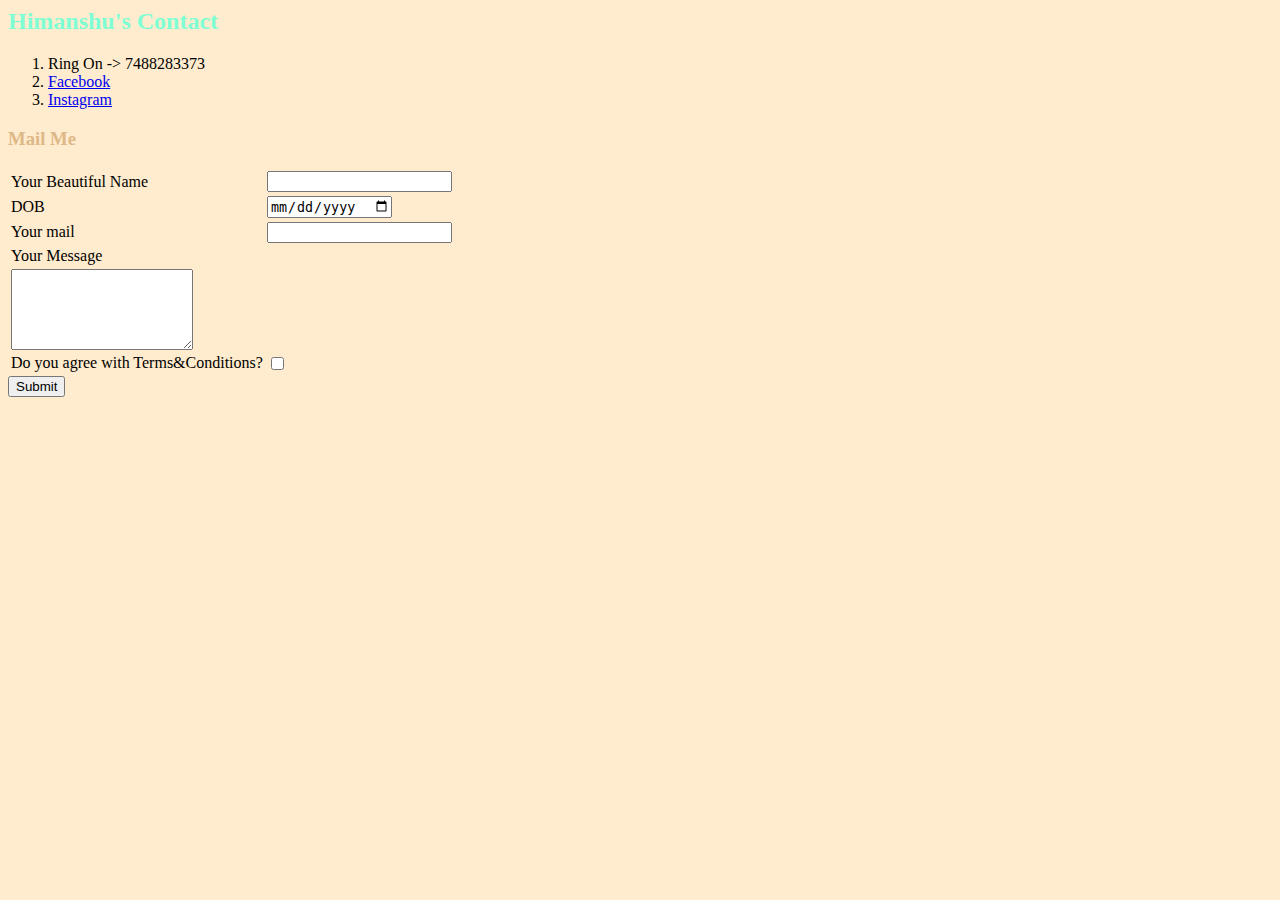
<file: contact.html>
<html lang="en">
<head>
   <meta charset="UTF-8">
   <meta http-equiv="X-UA-Compatible" content="IE=edge">
   <meta name="viewport" content="width=device-width, initial-scale=1.0">
   <title>My Contact</title>
   <link rel="stylesheet" href="CSS/CV_style.css">
</head>
<body>
  <h2> Himanshu's Contact </h2>
  <ol type="1">
     <li >  Ring On -> 7488283373 </li>
 <li> <a href="https://www.facebook.com/"> Facebook</a></li>
 <li> <a href="https://www.instagram.com/"> Instagram</a></li>

 </ol>
<h3>Mail Me</h3>
<form action="mailto:hk105099@gmail.com" action="post" enctype="text/plain">
   <table>
<tbody>
   <tr>
<td>
    <label name="YourName ">Your Beautiful Name</label> </td>
    <td>
   <input type="text">
</td>
</tr>
<tr>
   <td>
   <label name="DOB">DOB</label> </td>
  <td> <input type="date">
   </td>
   </tr>
<tr>
   <td>
   <label name="Email">Your mail</label> </td>
  <td> <input type="email">
   </td>
   </tr>
   <tr>
      <td>
         <label>Your Message</label> 
      </td>
   </tr>
     <tr>
        <td> 
      <textarea name="Your Message"rows="5" coloumns="70" >

         </textarea>
   </td>
</tr>

<tr>
   <td>
   <label>Do you agree with Terms&Conditions?</label> </td>
  <td> <input type="checkbox"></td>

</tr>
</tbody>
</table>
<input type="submit">

   
</form>
  
  
</body>
</html>
</file>
<file: CSS/CV_style.css>
body
   {  background-color:blanchedalmond;
      
   }
    h2{
       color: aquamarine;
    }
    h3{
       color: burlywood;
    }
    h4{
       color: burlywood;
    }
    h5{
       color: burlywood;
    }
      hr
      {   
         
         border-style:dotted none none;
         color: rgb(254, 255, 254);
         border-width: 5px;
         width: 100px;
         height: 0px;
         
      }
</file>
